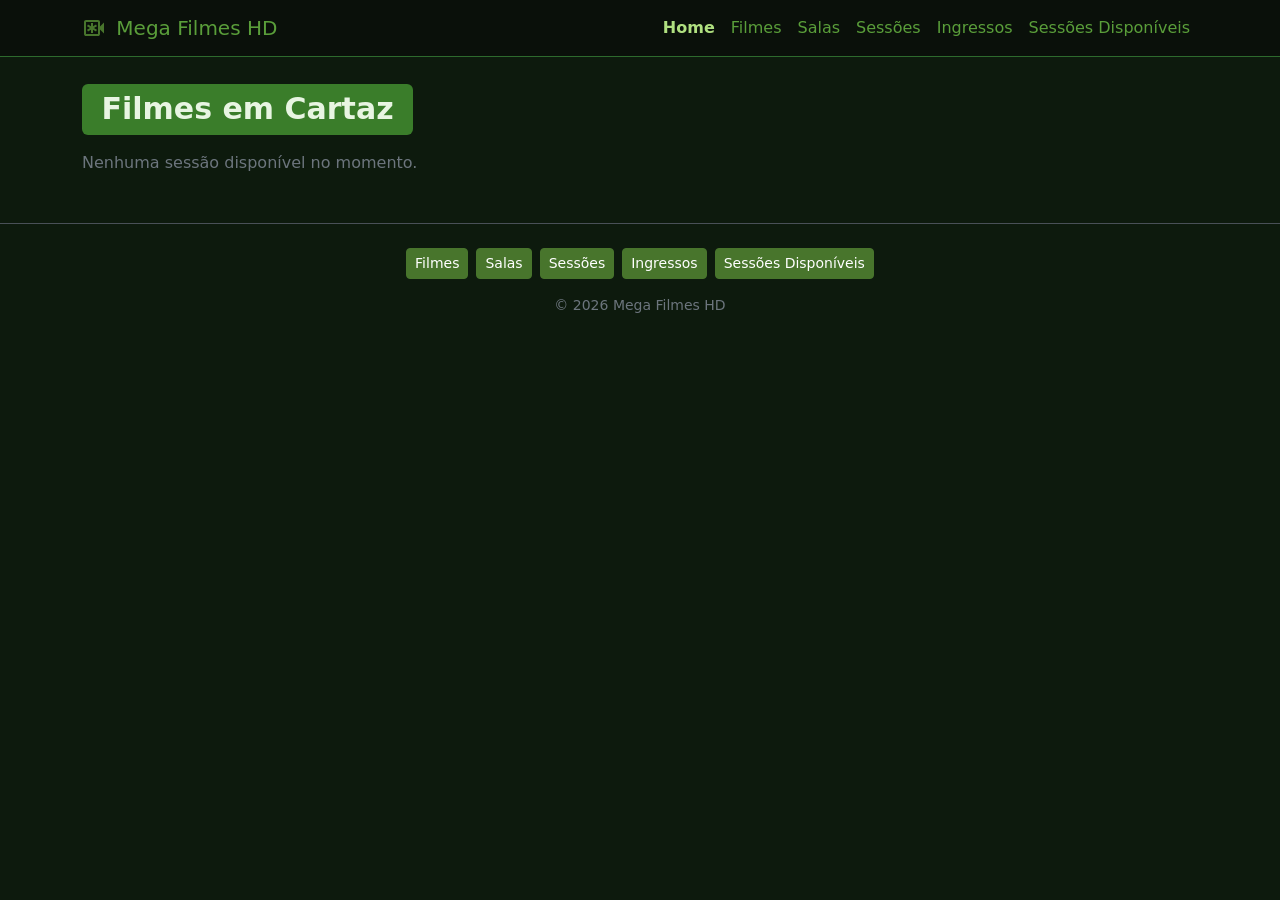
<file: index.html>
<!DOCTYPE html>
<html lang="pt-BR">

<head>
  <meta charset="UTF-8">
  <meta name="viewport" content="width=device-width, initial-scale=1.0">
  <title>Mega Filmes HD</title>
  <link rel="stylesheet" href="./css/bootstrap.min.css">
  <link rel="stylesheet" href="./css/styles.css">
</head>

<body data-bs-theme="dark">
  <nav class="navbar navbar-expand-lg border-bottom">
    <div class="container">
      <a class="navbar-brand" href="index.html">
        <img src="./img/iconCine.svg" alt="" class="d-inline-block align-text-top me-1">
        Mega Filmes HD
      </a>
      <button class="navbar-toggler" type="button" data-bs-toggle="collapse" data-bs-target="#navMenu">
        <span class="navbar-toggler-icon"></span>
      </button>
      <div class="collapse navbar-collapse" id="navMenu">
        <ul class="navbar-nav ms-auto">
          <li class="nav-item"><a href="index.html" class="nav-link active">Home</a></li>
          <li class="nav-item"><a href="cadastro-filmes.html" class="nav-link">Filmes</a></li>
          <li class="nav-item"><a href="cadastro-salas.html" class="nav-link">Salas</a></li>
          <li class="nav-item"><a href="cadastro-sessoes.html" class="nav-link">Sessões</a></li>
          <li class="nav-item"><a href="venda-ingressos.html" class="nav-link">Ingressos</a></li>
          <li class="nav-item"><a href="sessoes.html" class="nav-link">Sessões Disponíveis</a></li>
        </ul>
      </div>
    </div>
  </nav>

  <div class="container mt-4">
    <h1><span class="badge text-bg-warning">Filmes em Cartaz</span></h1>
  </div>

  <div class="container mt-3" id="sessoesEmCartaz">
    <p class="text-secondary">Carregando sessões...</p>
  </div>

  <footer class="mt-5 py-4 border-top">
    <div class="container text-center">
      <div class="d-flex flex-wrap justify-content-center gap-2 mb-3">
        <a href="cadastro-filmes.html" class="btn btn-sm btn-warning">Filmes</a>
        <a href="cadastro-salas.html" class="btn btn-sm btn-warning">Salas</a>
        <a href="cadastro-sessoes.html" class="btn btn-sm btn-warning">Sessões</a>
        <a href="venda-ingressos.html" class="btn btn-sm btn-warning">Ingressos</a>
        <a href="sessoes.html" class="btn btn-sm btn-warning">Sessões Disponíveis</a>
      </div>
      <p class="text-secondary small mb-0">&copy; 2026 Mega Filmes HD</p>
    </div>
  </footer>

  <script src="./js/bootstrap.bundle.min.js"></script>
  <script src="./js/Script.js"></script>
  <script>renderSessoesIndex();</script>
</body>

</html>
</file>
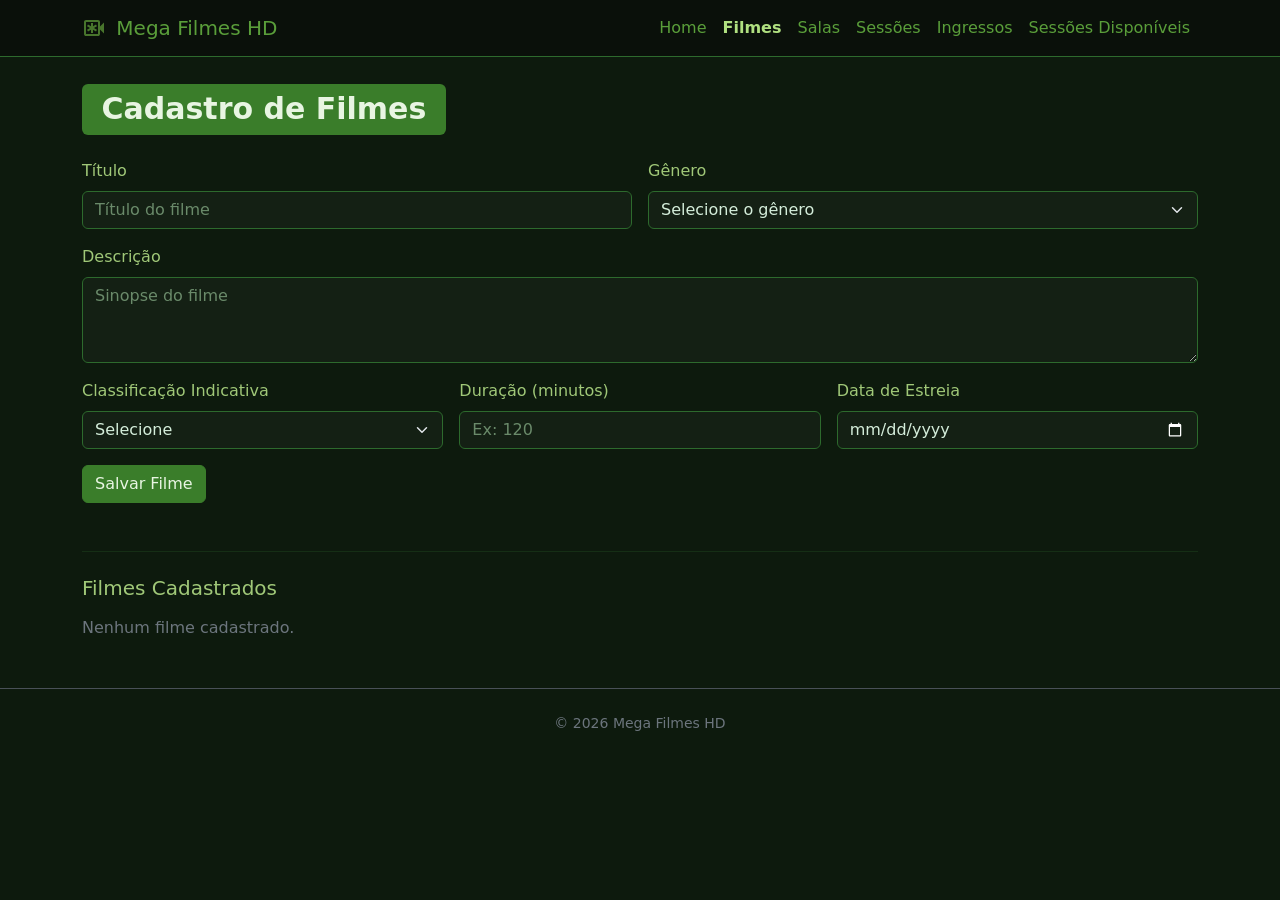
<file: cadastro-filmes.html>
<!DOCTYPE html>
<html lang="pt-BR">

<head>
  <meta charset="UTF-8">
  <meta name="viewport" content="width=device-width, initial-scale=1.0">
  <title>Mega Filmes HD - Cadastro de Filmes</title>
  <link rel="stylesheet" href="./css/bootstrap.min.css">
  <link rel="stylesheet" href="./css/styles.css">
</head>

<body data-bs-theme="dark">
  <nav class="navbar navbar-expand-lg border-bottom">
    <div class="container">
      <a class="navbar-brand" href="index.html">
        <img src="./img/iconCine.svg" alt="" class="d-inline-block align-text-top me-1">
        Mega Filmes HD
      </a>
      <button class="navbar-toggler" type="button" data-bs-toggle="collapse" data-bs-target="#navMenu">
        <span class="navbar-toggler-icon"></span>
      </button>
      <div class="collapse navbar-collapse" id="navMenu">
        <ul class="navbar-nav ms-auto">
          <li class="nav-item"><a href="index.html" class="nav-link">Home</a></li>
          <li class="nav-item"><a href="cadastro-filmes.html" class="nav-link active">Filmes</a></li>
          <li class="nav-item"><a href="cadastro-salas.html" class="nav-link">Salas</a></li>
          <li class="nav-item"><a href="cadastro-sessoes.html" class="nav-link">Sessões</a></li>
          <li class="nav-item"><a href="venda-ingressos.html" class="nav-link">Ingressos</a></li>
          <li class="nav-item"><a href="sessoes.html" class="nav-link">Sessões Disponíveis</a></li>
        </ul>
      </div>
    </div>
  </nav>

  <div class="container mt-4">
    <h1><span class="badge text-bg-warning">Cadastro de Filmes</span></h1>
  </div>

  <div class="container mt-4">
    <div class="row g-3">
      <div class="col-md-6">
        <label class="form-label">Título</label>
        <input type="text" class="form-control" id="titulo" placeholder="Título do filme">
      </div>
      <div class="col-md-6">
        <label class="form-label">Gênero</label>
        <select class="form-select" id="genero">
          <option value="">Selecione o gênero</option>
          <option>Ação</option>
          <option>Aventura</option>
          <option>Comédia</option>
          <option>Drama</option>
          <option>Ficção Científica</option>
          <option>Romance</option>
          <option>Terror</option>
        </select>
      </div>
      <div class="col-12">
        <label class="form-label">Descrição</label>
        <textarea class="form-control" id="descricao" rows="3" placeholder="Sinopse do filme"></textarea>
      </div>
      <div class="col-md-4">
        <label class="form-label">Classificação Indicativa</label>
        <select class="form-select" id="classificacao">
          <option value="">Selecione</option>
          <option>Livre</option>
          <option>10 anos</option>
          <option>12 anos</option>
          <option>14 anos</option>
          <option>16 anos</option>
          <option>18 anos</option>
        </select>
      </div>
      <div class="col-md-4">
        <label class="form-label">Duração (minutos)</label>
        <input type="number" class="form-control" id="duracao" placeholder="Ex: 120" min="1">
      </div>
      <div class="col-md-4">
        <label class="form-label">Data de Estreia</label>
        <input type="date" class="form-control" id="estreia">
      </div>
      <div class="col-12">
        <button id="btnSalvarFilme" class="btn btn-warning" onclick="salvarFilme()">Salvar Filme</button>
      </div>
    </div>

    <div id="alerta" class="mt-3"></div>

    <hr class="border-secondary mt-5">
    <h5 class="mt-4" style="color:#a0c878">Filmes Cadastrados</h5>
    <div id="listaFilmes" class="mt-3"></div>
  </div>

  <footer class="mt-5 py-4 border-top">
    <div class="container text-center">
      <p class="text-secondary small mb-0">&copy; 2026 Mega Filmes HD</p>
    </div>
  </footer>

  <script src="./js/bootstrap.bundle.min.js"></script>
  <script src="./js/Script.js"></script>
  <script>renderFilmes();</script>
</body>

</html>
</file>
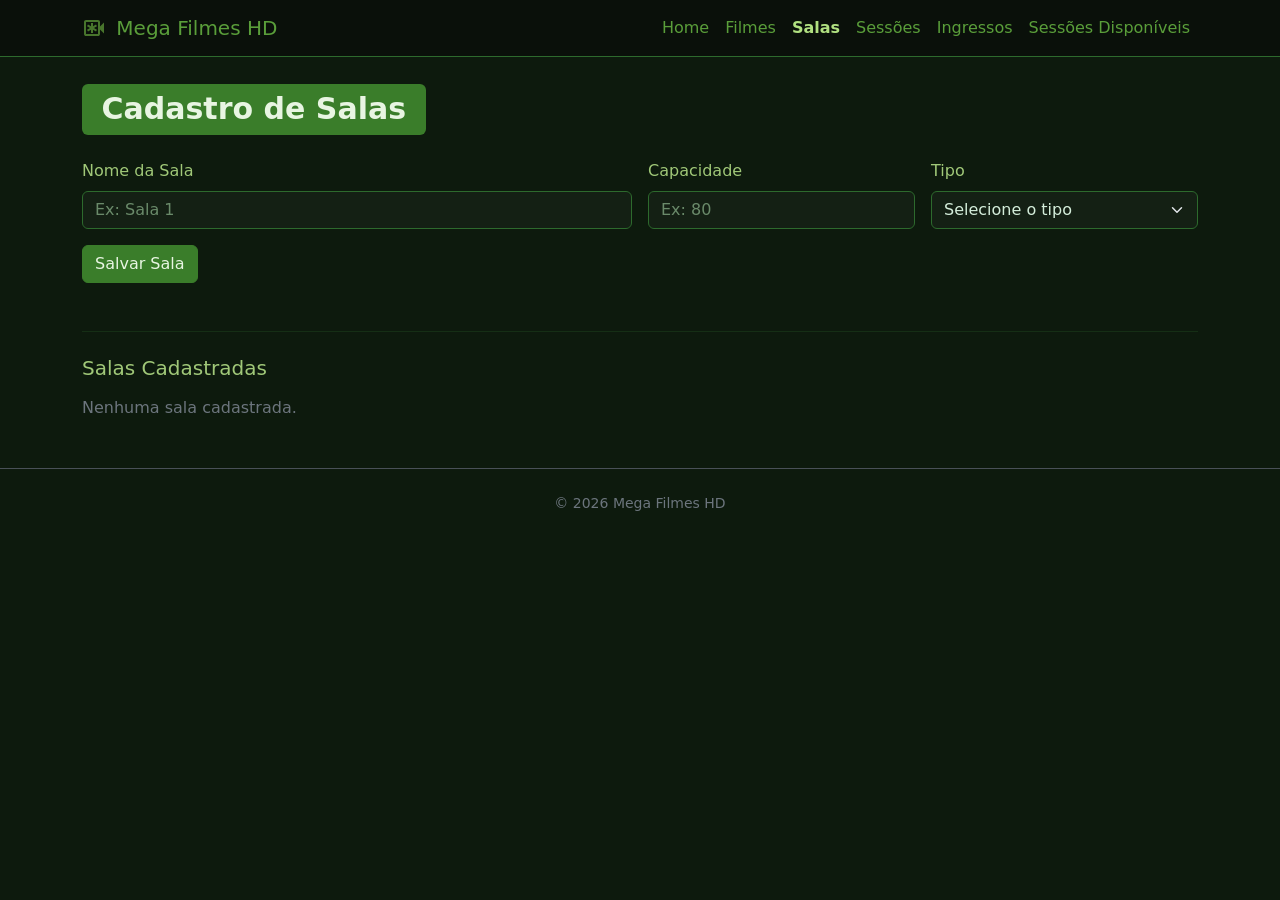
<file: cadastro-salas.html>
<!DOCTYPE html>
<html lang="pt-BR">

<head>
  <meta charset="UTF-8">
  <meta name="viewport" content="width=device-width, initial-scale=1.0">
  <title>Mega Filmes HD - Cadastro de Salas</title>
  <link rel="stylesheet" href="./css/bootstrap.min.css">
  <link rel="stylesheet" href="./css/styles.css">
</head>

<body data-bs-theme="dark">
  <nav class="navbar navbar-expand-lg border-bottom">
    <div class="container">
      <a class="navbar-brand" href="index.html">
        <img src="./img/iconCine.svg" alt="" class="d-inline-block align-text-top me-1">
        Mega Filmes HD
      </a>
      <button class="navbar-toggler" type="button" data-bs-toggle="collapse" data-bs-target="#navMenu">
        <span class="navbar-toggler-icon"></span>
      </button>
      <div class="collapse navbar-collapse" id="navMenu">
        <ul class="navbar-nav ms-auto">
          <li class="nav-item"><a href="index.html" class="nav-link">Home</a></li>
          <li class="nav-item"><a href="cadastro-filmes.html" class="nav-link">Filmes</a></li>
          <li class="nav-item"><a href="cadastro-salas.html" class="nav-link active">Salas</a></li>
          <li class="nav-item"><a href="cadastro-sessoes.html" class="nav-link">Sessões</a></li>
          <li class="nav-item"><a href="venda-ingressos.html" class="nav-link">Ingressos</a></li>
          <li class="nav-item"><a href="sessoes.html" class="nav-link">Sessões Disponíveis</a></li>
        </ul>
      </div>
    </div>
  </nav>

  <div class="container mt-4">
    <h1><span class="badge text-bg-warning">Cadastro de Salas</span></h1>
  </div>

  <div class="container mt-4">
    <div class="row g-3">
      <div class="col-md-6">
        <label class="form-label">Nome da Sala</label>
        <input type="text" class="form-control" id="nomeSala" placeholder="Ex: Sala 1">
      </div>
      <div class="col-md-3">
        <label class="form-label">Capacidade</label>
        <input type="number" class="form-control" id="capacidade" placeholder="Ex: 80" min="1">
      </div>
      <div class="col-md-3">
        <label class="form-label">Tipo</label>
        <select class="form-select" id="tipo">
          <option value="">Selecione o tipo</option>
          <option>2D</option>
          <option>3D</option>
          <option>IMAX</option>
        </select>
      </div>
      <div class="col-12">
        <button id="btnSalvarSala" class="btn btn-warning" onclick="salvarSala()">Salvar Sala</button>
      </div>
    </div>

    <div id="alerta" class="mt-3"></div>

    <hr class="border-secondary mt-5">
    <h5 class="mt-4" style="color:#a0c878">Salas Cadastradas</h5>
    <div id="listaSalas" class="mt-3"></div>
  </div>

  <footer class="mt-5 py-4 border-top">
    <div class="container text-center">
      <p class="text-secondary small mb-0">&copy; 2026 Mega Filmes HD</p>
    </div>
  </footer>

  <script src="./js/bootstrap.bundle.min.js"></script>
  <script src="./js/Script.js"></script>
  <script>renderSalas();</script>
</body>

</html>
</file>
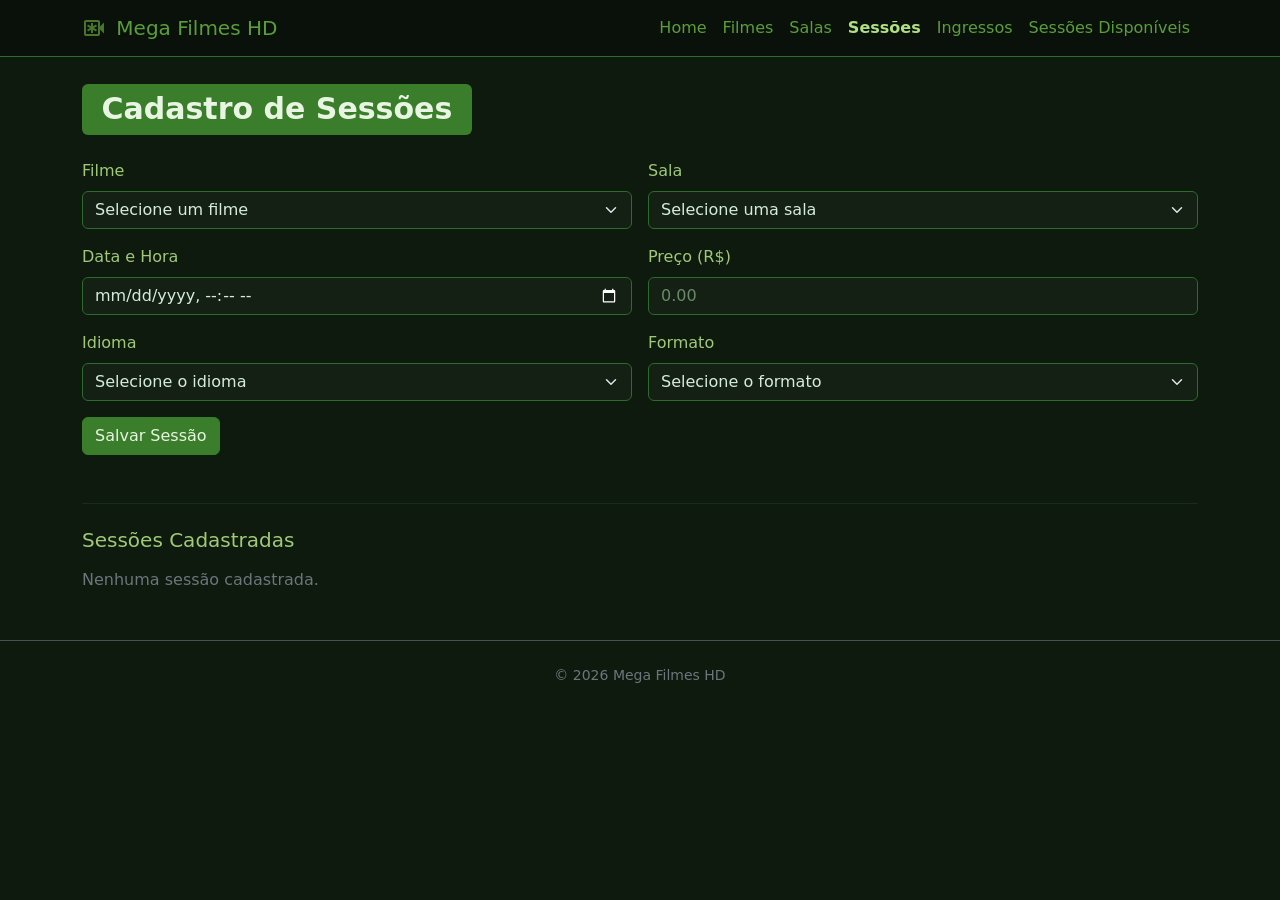
<file: cadastro-sessoes.html>
<!DOCTYPE html>
<html lang="pt-BR">

<head>
  <meta charset="UTF-8">
  <meta name="viewport" content="width=device-width, initial-scale=1.0">
  <title>Mega Filmes HD - Cadastro de Sessões</title>
  <link rel="stylesheet" href="./css/bootstrap.min.css">
  <link rel="stylesheet" href="./css/styles.css">
</head>

<body data-bs-theme="dark">
  <nav class="navbar navbar-expand-lg border-bottom">
    <div class="container">
      <a class="navbar-brand" href="index.html">
        <img src="./img/iconCine.svg" alt="" class="d-inline-block align-text-top me-1">
        Mega Filmes HD
      </a>
      <button class="navbar-toggler" type="button" data-bs-toggle="collapse" data-bs-target="#navMenu">
        <span class="navbar-toggler-icon"></span>
      </button>
      <div class="collapse navbar-collapse" id="navMenu">
        <ul class="navbar-nav ms-auto">
          <li class="nav-item"><a href="index.html" class="nav-link">Home</a></li>
          <li class="nav-item"><a href="cadastro-filmes.html" class="nav-link">Filmes</a></li>
          <li class="nav-item"><a href="cadastro-salas.html" class="nav-link">Salas</a></li>
          <li class="nav-item"><a href="cadastro-sessoes.html" class="nav-link active">Sessões</a></li>
          <li class="nav-item"><a href="venda-ingressos.html" class="nav-link">Ingressos</a></li>
          <li class="nav-item"><a href="sessoes.html" class="nav-link">Sessões Disponíveis</a></li>
        </ul>
      </div>
    </div>
  </nav>

  <div class="container mt-4">
    <h1><span class="badge text-bg-warning">Cadastro de Sessões</span></h1>
  </div>

  <div class="container mt-4">
    <div class="row g-3">
      <div class="col-md-6">
        <label class="form-label">Filme</label>
        <select class="form-select" id="selectFilme">
          <option value="">Selecione um filme</option>
        </select>
      </div>
      <div class="col-md-6">
        <label class="form-label">Sala</label>
        <select class="form-select" id="selectSala">
          <option value="">Selecione uma sala</option>
        </select>
      </div>
      <div class="col-md-6">
        <label class="form-label">Data e Hora</label>
        <input type="datetime-local" class="form-control" id="dataHora">
      </div>
      <div class="col-md-6">
        <label class="form-label">Preço (R$)</label>
        <input type="text" class="form-control" id="preco" placeholder="0.00" oninput="mascaraMoeda(this)">
      </div>
      <div class="col-md-6">
        <label class="form-label">Idioma</label>
        <select class="form-select" id="idioma">
          <option value="">Selecione o idioma</option>
          <option>Dublado</option>
          <option>Legendado</option>
        </select>
      </div>
      <div class="col-md-6">
        <label class="form-label">Formato</label>
        <select class="form-select" id="formato">
          <option value="">Selecione o formato</option>
          <option>2D</option>
          <option>3D</option>
          <option>IMAX</option>
        </select>
      </div>
      <div class="col-12">
        <button id="btnSalvarSessao" class="btn btn-warning" onclick="salvarSessao()">Salvar Sessão</button>
      </div>
    </div>

    <div id="alerta" class="mt-3"></div>

    <hr class="border-secondary mt-5">
    <h5 class="mt-4" style="color:#a0c878">Sessões Cadastradas</h5>
    <div id="listaSessoes" class="mt-3"></div>
  </div>

  <footer class="mt-5 py-4 border-top">
    <div class="container text-center">
      <p class="text-secondary small mb-0">&copy; 2026 Mega Filmes HD</p>
    </div>
  </footer>

  <script src="./js/bootstrap.bundle.min.js"></script>
  <script src="./js/Script.js"></script>
  <script>
    carregarSelectsSessao();
    renderSessoesCadastro();
  </script>
</body>

</html>
</file>
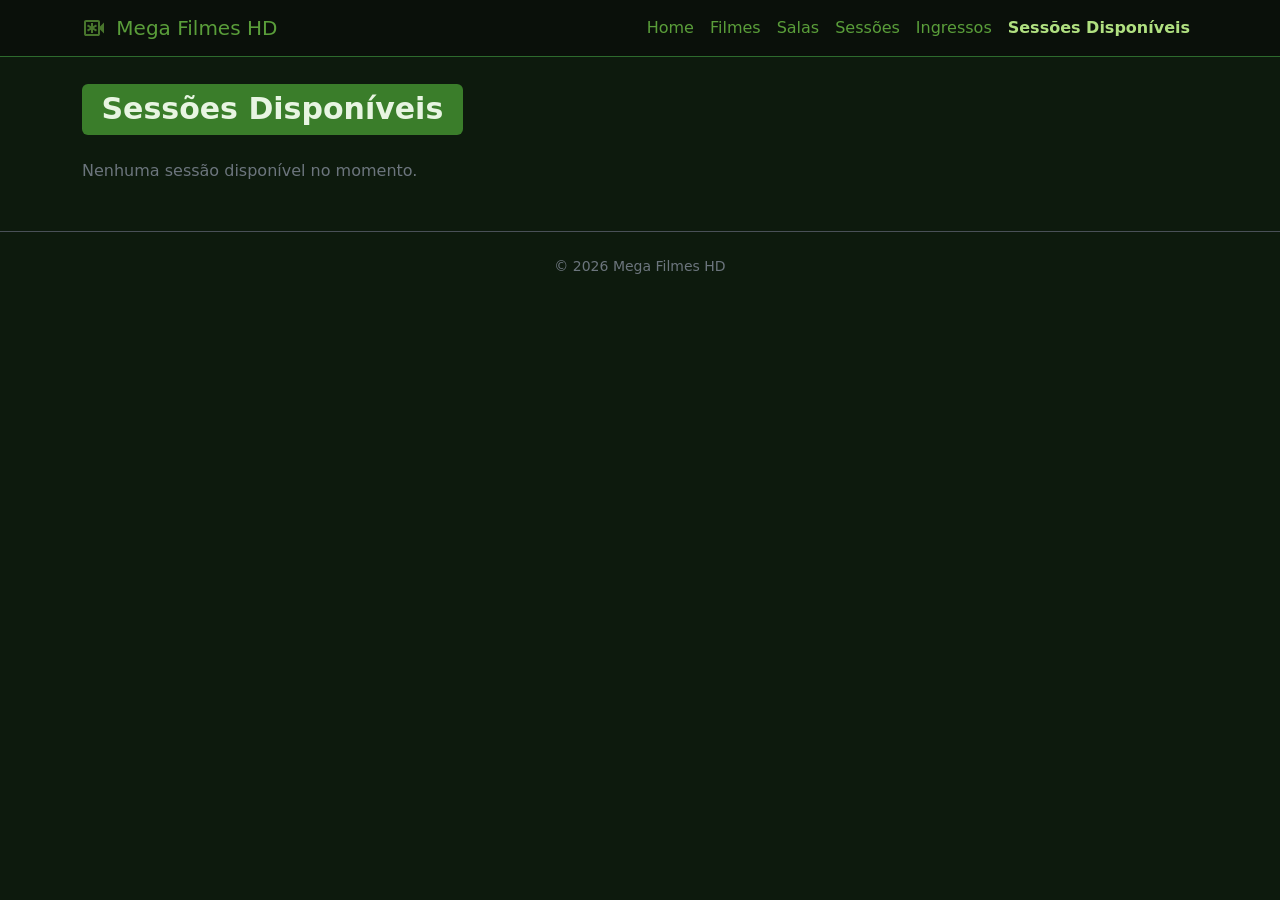
<file: sessoes.html>
<!DOCTYPE html>
<html lang="pt-BR">

<head>
  <meta charset="UTF-8">
  <meta name="viewport" content="width=device-width, initial-scale=1.0">
  <title>Mega Filmes HD - Sessões Disponíveis</title>
  <link rel="stylesheet" href="./css/bootstrap.min.css">
  <link rel="stylesheet" href="./css/styles.css">
</head>

<body data-bs-theme="dark">
  <nav class="navbar navbar-expand-lg border-bottom">
    <div class="container">
      <a class="navbar-brand" href="index.html">
        <img src="./img/iconCine.svg" alt="" class="d-inline-block align-text-top me-1">
        Mega Filmes HD
      </a>
      <button class="navbar-toggler" type="button" data-bs-toggle="collapse" data-bs-target="#navMenu">
        <span class="navbar-toggler-icon"></span>
      </button>
      <div class="collapse navbar-collapse" id="navMenu">
        <ul class="navbar-nav ms-auto">
          <li class="nav-item"><a href="index.html" class="nav-link">Home</a></li>
          <li class="nav-item"><a href="cadastro-filmes.html" class="nav-link">Filmes</a></li>
          <li class="nav-item"><a href="cadastro-salas.html" class="nav-link">Salas</a></li>
          <li class="nav-item"><a href="cadastro-sessoes.html" class="nav-link">Sessões</a></li>
          <li class="nav-item"><a href="venda-ingressos.html" class="nav-link">Ingressos</a></li>
          <li class="nav-item"><a href="sessoes.html" class="nav-link active">Sessões Disponíveis</a></li>
        </ul>
      </div>
    </div>
  </nav>

  <div class="container mt-4">
    <h1><span class="badge text-bg-warning">Sessões Disponíveis</span></h1>
  </div>

  <div class="container mt-4" id="containerSessoes"></div>

  <footer class="mt-5 py-4 border-top">
    <div class="container text-center">
      <p class="text-secondary small mb-0">&copy; 2026 Mega Filmes HD</p>
    </div>
  </footer>

  <script src="./js/bootstrap.bundle.min.js"></script>
  <script src="./js/Script.js"></script>
  <script>renderSessoesDisponiveis();</script>
</body>

</html>
</file>
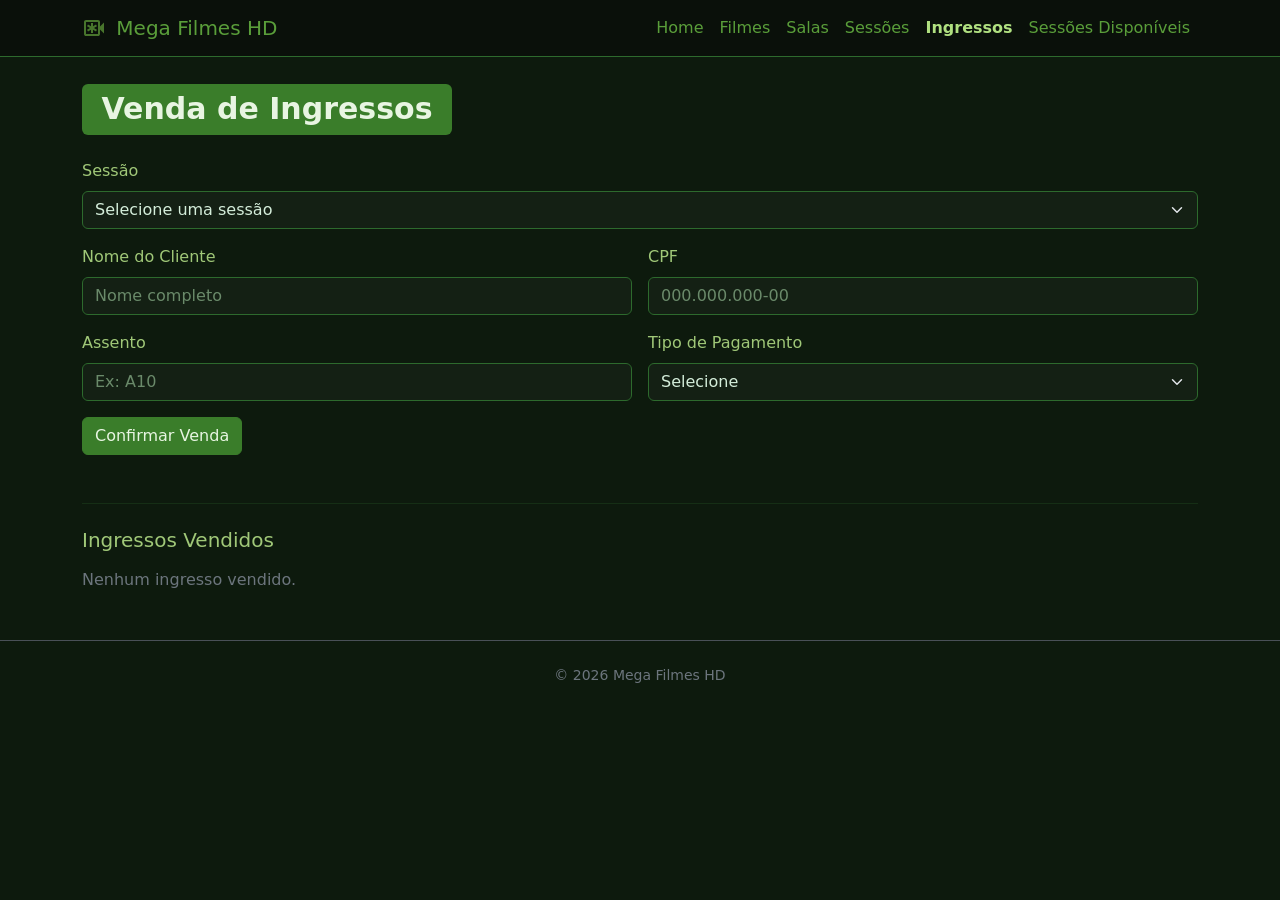
<file: venda-ingressos.html>
<!DOCTYPE html>
<html lang="pt-BR">

<head>
  <meta charset="UTF-8">
  <meta name="viewport" content="width=device-width, initial-scale=1.0">
  <title>Mega Filmes HD - Venda de Ingressos</title>
  <link rel="stylesheet" href="./css/bootstrap.min.css">
  <link rel="stylesheet" href="./css/styles.css">
</head>

<body data-bs-theme="dark">
  <nav class="navbar navbar-expand-lg border-bottom">
    <div class="container">
      <a class="navbar-brand" href="index.html">
        <img src="./img/iconCine.svg" alt="" class="d-inline-block align-text-top me-1">
        Mega Filmes HD
      </a>
      <button class="navbar-toggler" type="button" data-bs-toggle="collapse" data-bs-target="#navMenu">
        <span class="navbar-toggler-icon"></span>
      </button>
      <div class="collapse navbar-collapse" id="navMenu">
        <ul class="navbar-nav ms-auto">
          <li class="nav-item"><a href="index.html" class="nav-link">Home</a></li>
          <li class="nav-item"><a href="cadastro-filmes.html" class="nav-link">Filmes</a></li>
          <li class="nav-item"><a href="cadastro-salas.html" class="nav-link">Salas</a></li>
          <li class="nav-item"><a href="cadastro-sessoes.html" class="nav-link">Sessões</a></li>
          <li class="nav-item"><a href="venda-ingressos.html" class="nav-link active">Ingressos</a></li>
          <li class="nav-item"><a href="sessoes.html" class="nav-link">Sessões Disponíveis</a></li>
        </ul>
      </div>
    </div>
  </nav>

  <div class="container mt-4">
    <h1><span class="badge text-bg-warning">Venda de Ingressos</span></h1>
  </div>

  <div class="container mt-4">
    <div class="row g-3">
      <div class="col-12">
        <label class="form-label">Sessão</label>
        <select class="form-select" id="selectSessao">
          <option value="">Selecione uma sessão</option>
        </select>
      </div>
      <div class="col-md-6">
        <label class="form-label">Nome do Cliente</label>
        <input type="text" class="form-control" id="nomeCliente" placeholder="Nome completo">
      </div>
      <div class="col-md-6">
        <label class="form-label">CPF</label>
        <input type="text" class="form-control" id="cpf" placeholder="000.000.000-00" maxlength="14" oninput="mascaraCPF(this)">
      </div>
      <div class="col-md-6">
        <label class="form-label">Assento</label>
        <input type="text" class="form-control" id="assento" placeholder="Ex: A10">
      </div>
      <div class="col-md-6">
        <label class="form-label">Tipo de Pagamento</label>
        <select class="form-select" id="pagamento">
          <option value="">Selecione</option>
          <option>Cartão</option>
          <option>Pix</option>
          <option>Dinheiro</option>
        </select>
      </div>
      <div class="col-12">
        <button class="btn btn-warning" onclick="confirmarVenda()">Confirmar Venda</button>
      </div>
    </div>

    <div id="alerta" class="mt-3"></div>

    <hr class="border-secondary mt-5">
    <h5 class="mt-4" style="color:#a0c878">Ingressos Vendidos</h5>
    <div id="listaIngressos" class="mt-3"></div>
  </div>

  <footer class="mt-5 py-4 border-top">
    <div class="container text-center">
      <p class="text-secondary small mb-0">&copy; 2026 Mega Filmes HD</p>
    </div>
  </footer>

  <script src="./js/bootstrap.bundle.min.js"></script>
  <script src="./js/Script.js"></script>
  <script>
    carregarSessoesVenda();
    renderIngressos();
  </script>
</body>

</html>
</file>
<file: css/styles.css>
:root {
  --green-dark: #1a3a1a;
  --green-mid: #2d6a2d;
  --green-accent: #48752C;
  --green-light: #5a9e3a;
  --green-btn: #3a7d2a;
  --green-btn-hover: #2d6020;
}

body {
  background-color: #0d1a0d !important;
}

.navbar {
  background-color: #0a100a !important;
  border-bottom-color: var(--green-mid) !important;
}

.navbar-brand {
  color: var(--green-light) !important;
}

.nav-link {
  color: var(--green-light) !important;
}

.nav-link:hover {
  color: #8fce6a !important;
}

.nav-link.active {
  color: #b0e080 !important;
  font-weight: 600;
}

.badge.text-bg-warning,
.btn-warning {
  background-color: var(--green-btn) !important;
  border-color: var(--green-btn) !important;
  color: #e8f5e2 !important;
}

.btn-warning:hover {
  background-color: var(--green-btn-hover) !important;
  border-color: var(--green-btn-hover) !important;
}

.btn-sm.btn-warning {
  background-color: var(--green-accent) !important;
  border-color: var(--green-accent) !important;
  color: #fff !important;
}

.card {
  background-color: var(--green-dark) !important;
  border-color: var(--green-mid) !important;
}

.card-title {
  color: #b0e080;
}

hr.border-secondary {
  border-color: var(--green-mid) !important;
}

footer {
  border-top-color: var(--green-mid) !important;
}

.form-control,
.form-select {
  background-color: #142014;
  border-color: var(--green-mid);
  color: #d4edda;
}

.form-control:focus,
.form-select:focus {
  background-color: #1a2e1a;
  border-color: var(--green-light);
  color: #e8f5e2;
  box-shadow: 0 0 0 0.2rem rgba(90, 158, 58, 0.25);
}

.form-control::placeholder {
  color: #6a8a6a;
}

.form-label {
  color: #a0c878;
}

.table-dark {
  --bs-table-bg: #142014;
  --bs-table-striped-bg: #1a2e1a;
  --bs-table-hover-bg: #1f381f;
  --bs-table-border-color: var(--green-mid);
}

.sessao-card {
  background-color: var(--green-dark);
  border: 1px solid var(--green-mid);
  border-radius: 0.5rem;
  padding: 1rem;
  margin-bottom: 1rem;
}

.sessao-card h5 {
  color: #b0e080;
  margin-bottom: 0.5rem;
}

.sessao-card .info {
  color: #7ab87a;
  font-size: 0.9rem;
}

.sessao-card .preco {
  color: #8fce6a;
  font-weight: 600;
  font-size: 1.1rem;
}
</file>
